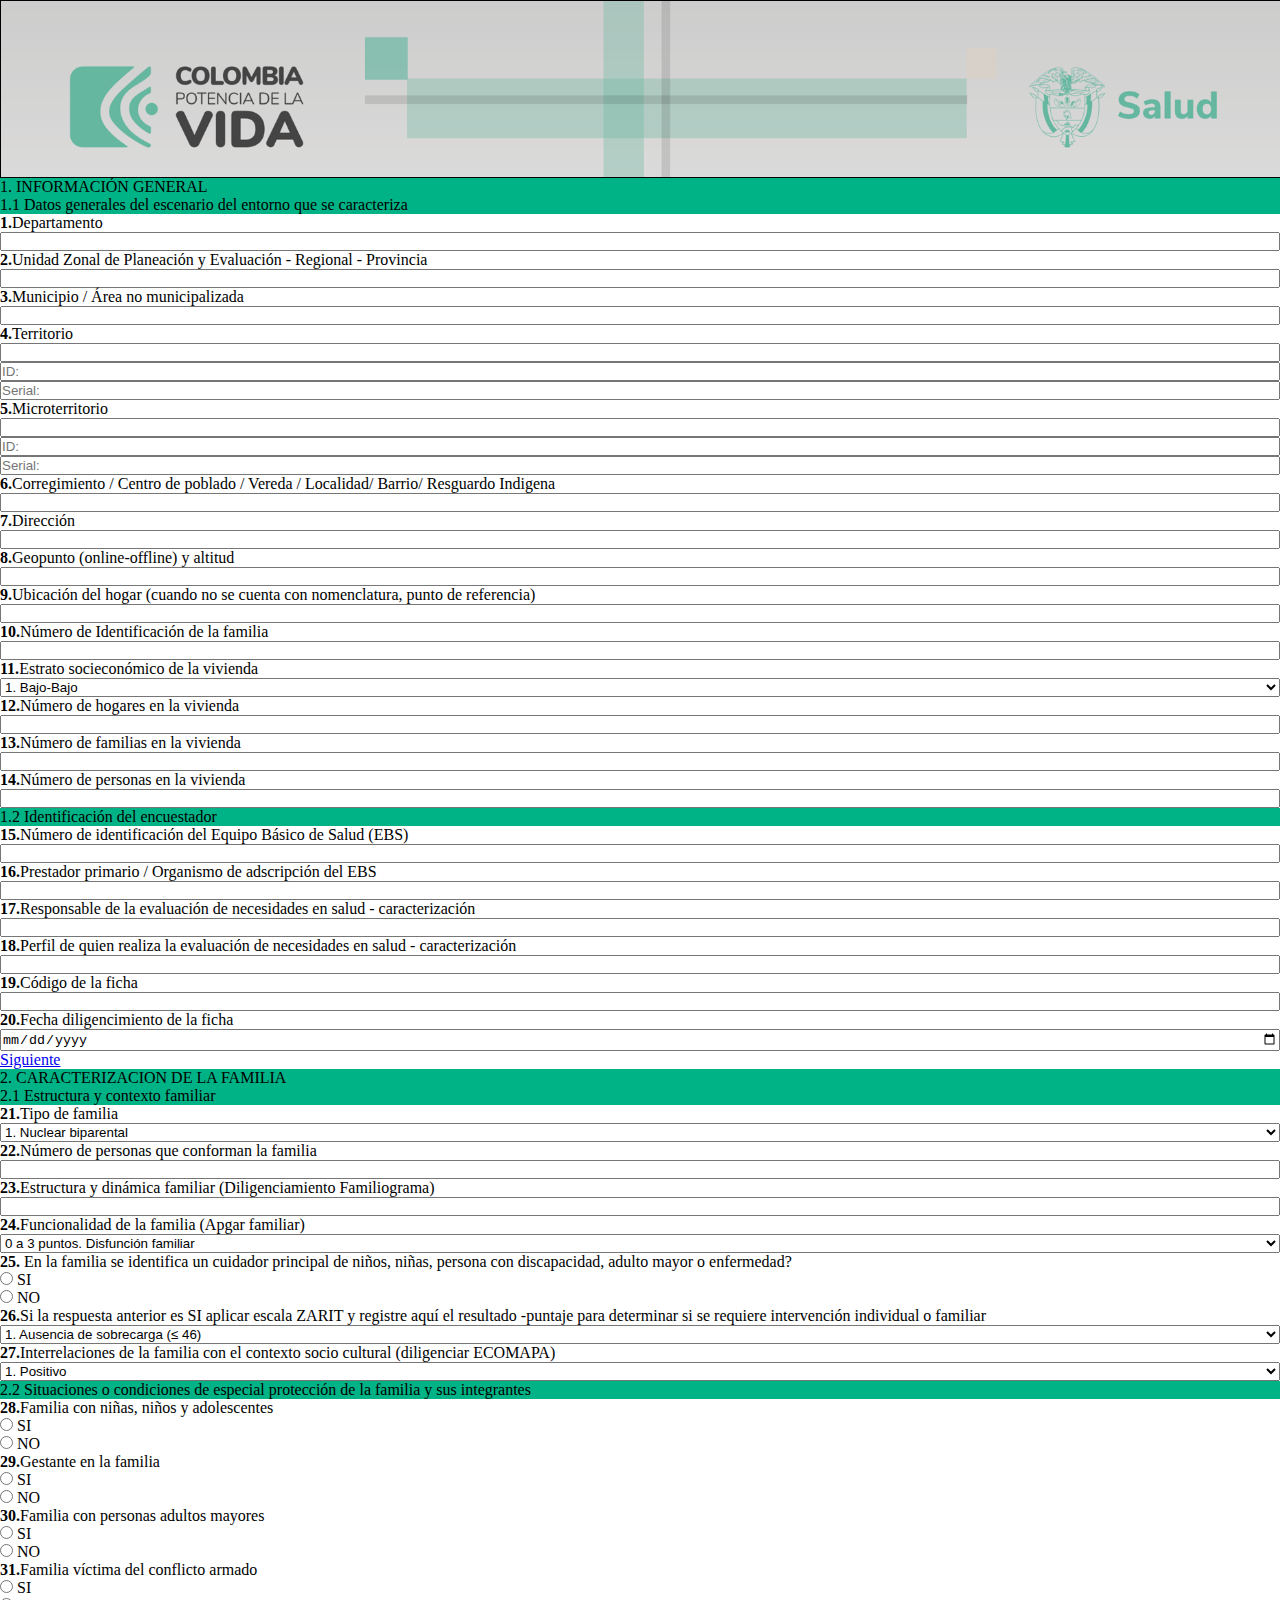
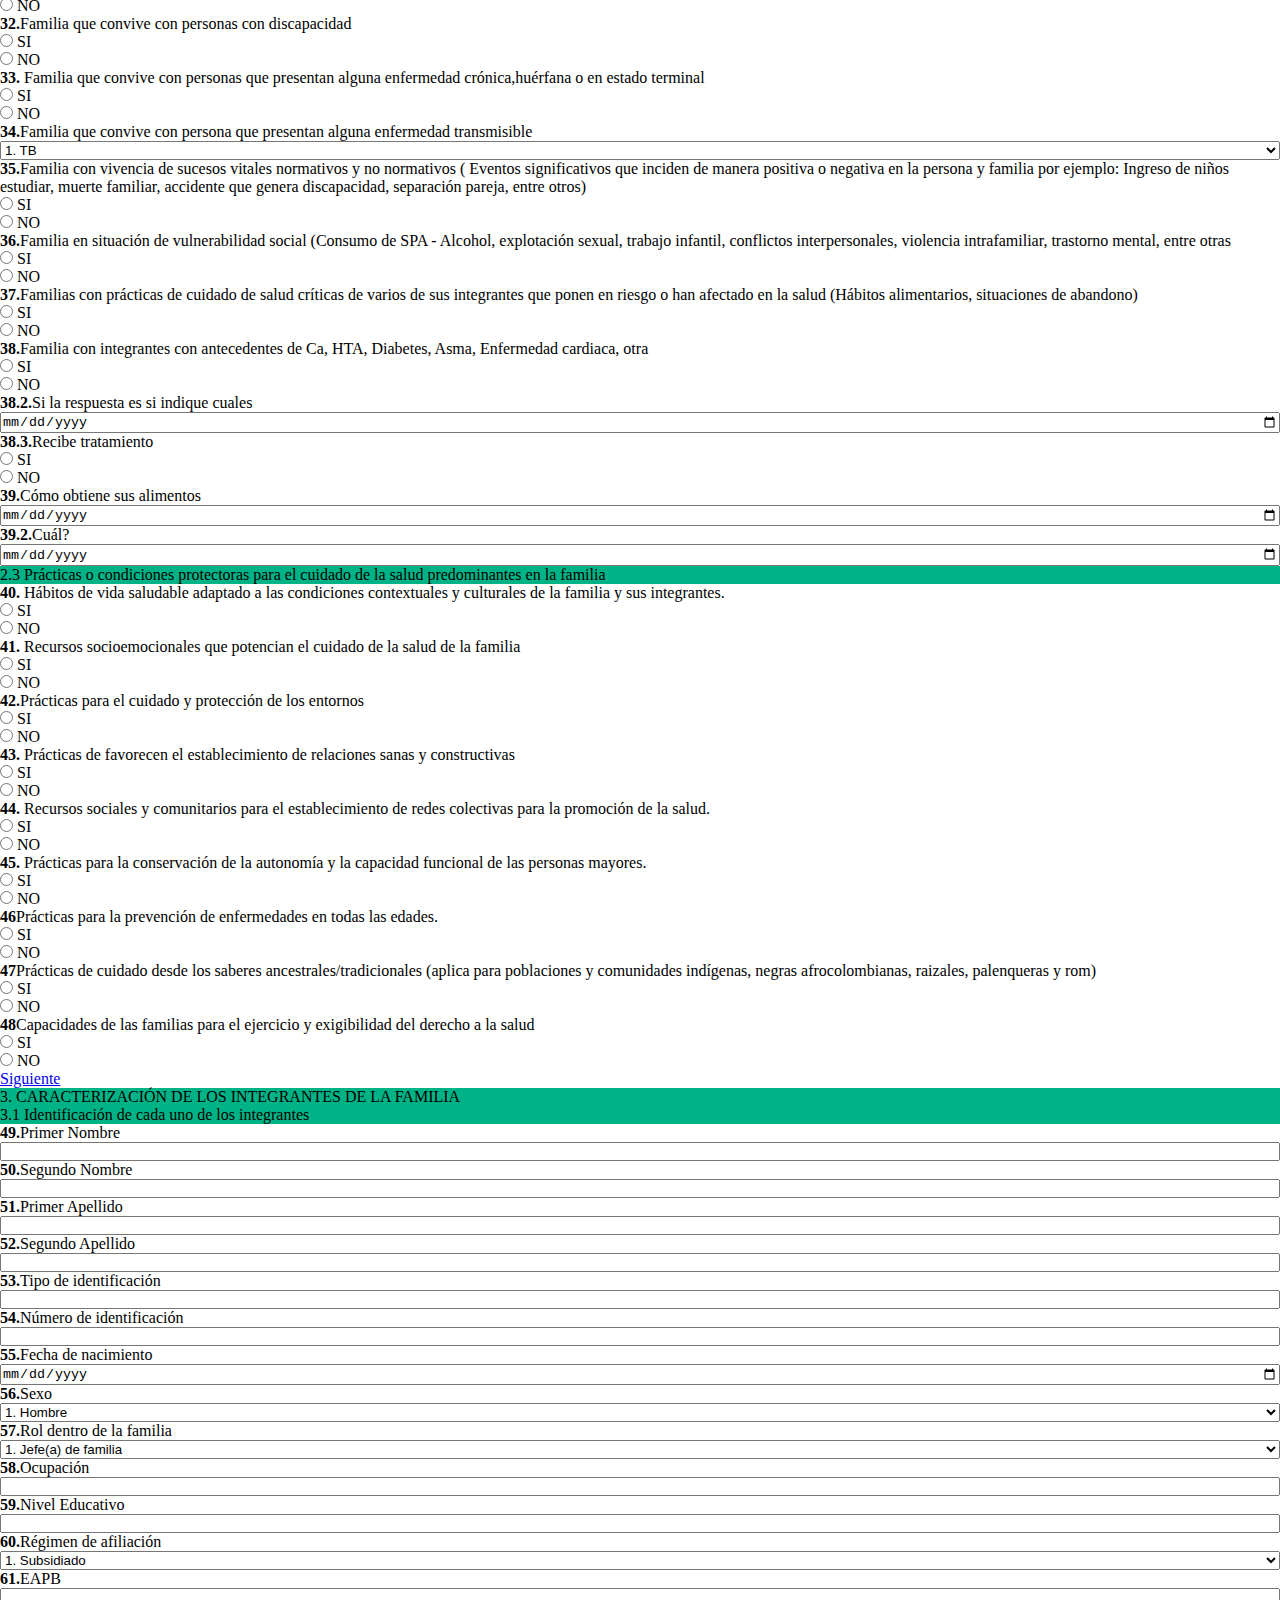
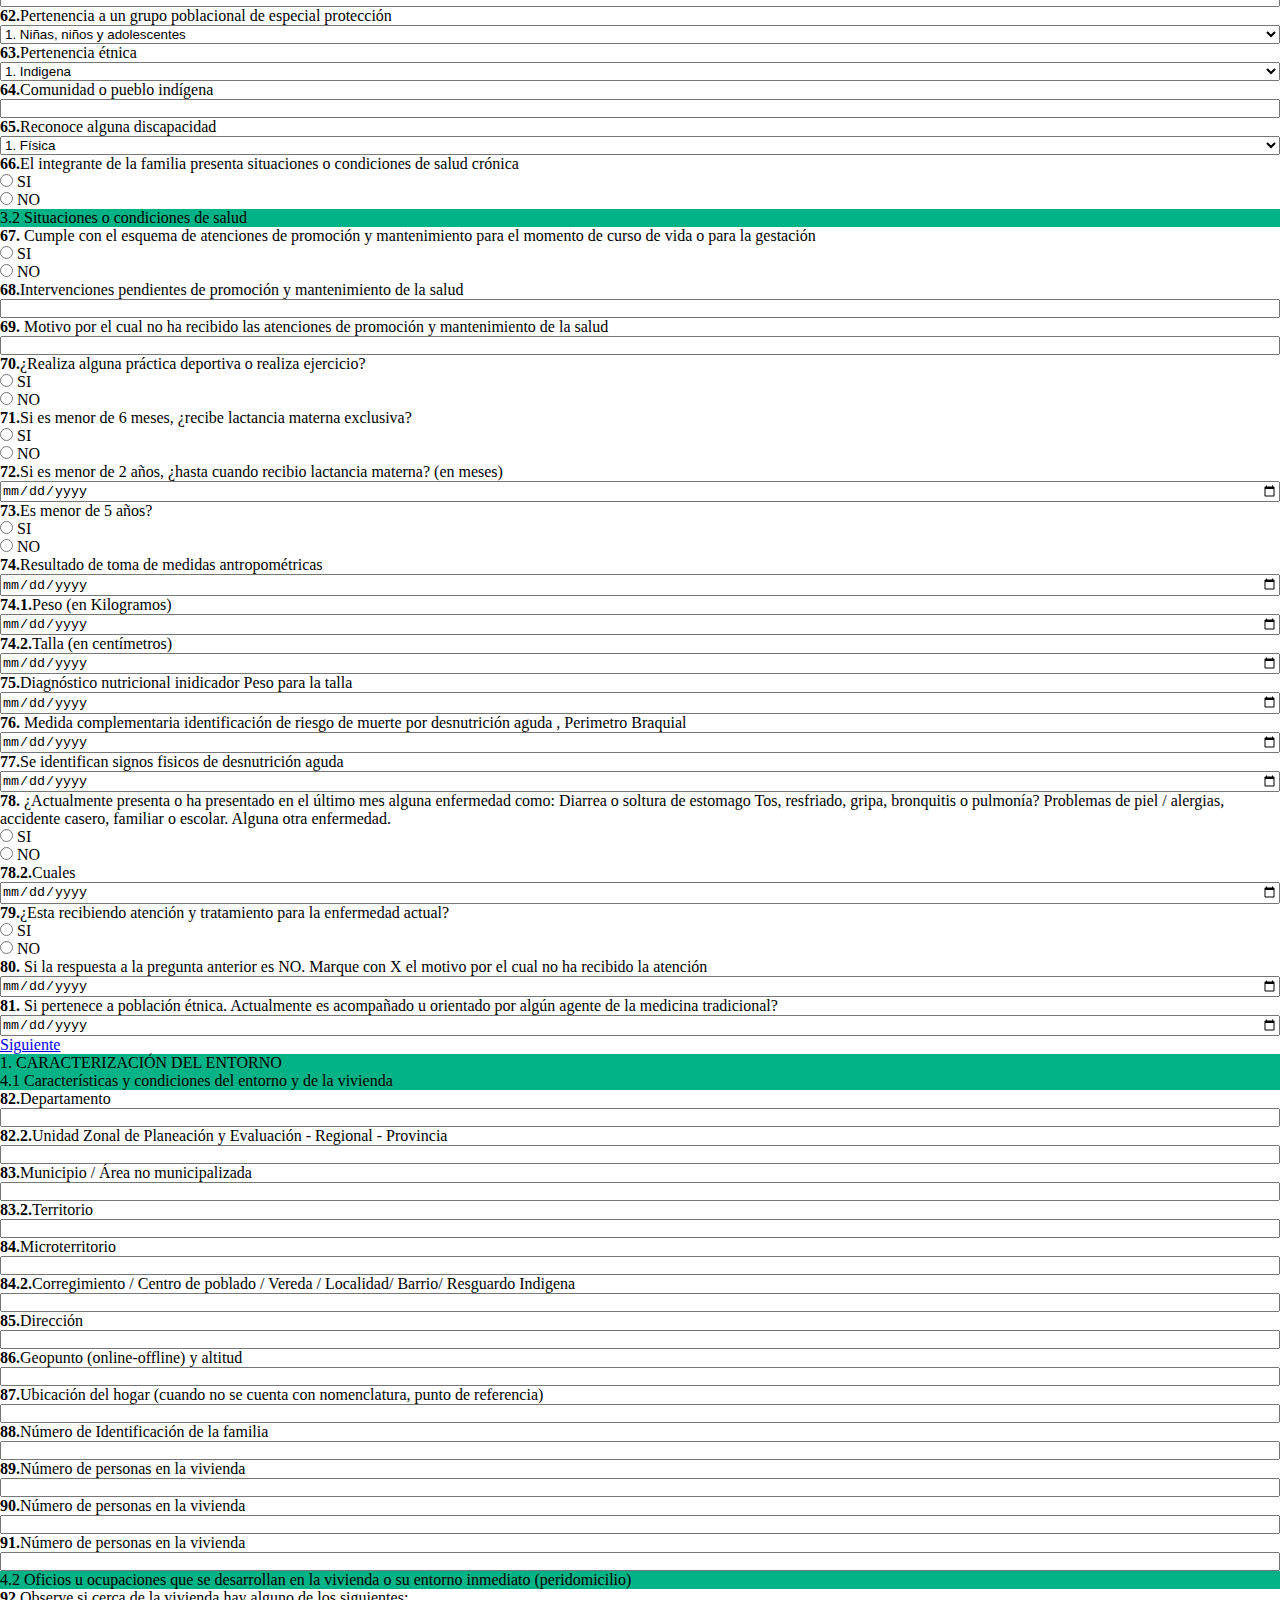
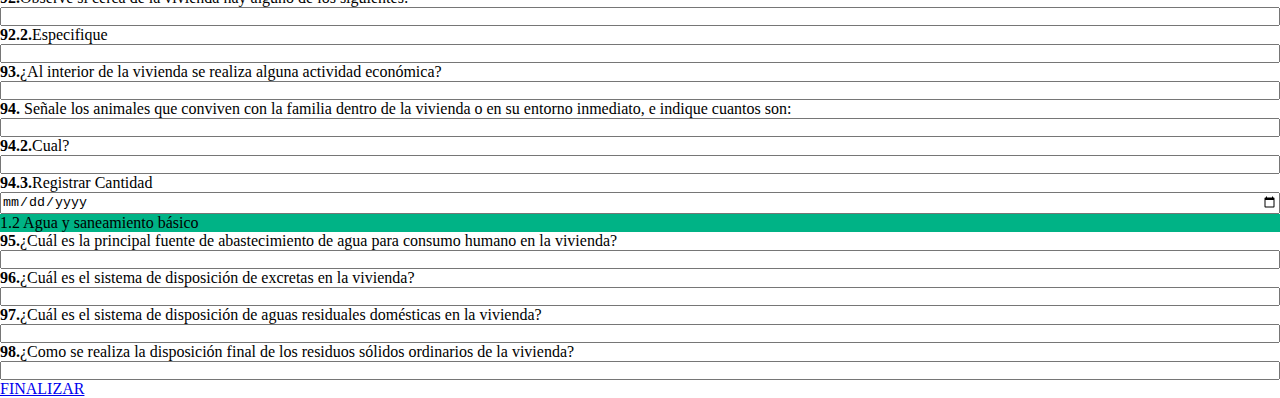
<file: Modelo2.html>
<!DOCTYPE html>
<html lang="en">
<head>
    <meta charset="UTF-8">
    <meta http-equiv="X-UA-Compatible" content="IE=edge">
    <meta name="viewport" content="width=device-width, initial-scale=1.0">
    <link rel="stylesheet" href="Css/StyleModel2.css">
    <title>MinSalud</title>
</head>
<body>

    <header>

        

    </header>


    <main>

        <!-- Seccion 1. Informacion General -->
        <section class="section_1">

            <div class="titulo_seccion">1. INFORMACIÓN GENERAL</div>

            <div class="contain_subs">

                <!-- SubSeccion 1.1 Datos generales del escenario del entorno que se caracteriza -->
                <div class="sub_section1_1">
                    <div class="titulo_seccion">1.1 Datos generales del escenario del entorno que se caracteriza</div>


                    <div class="content_section1_1">

                        <div class="sub-title"> <b>1.</b> Departamento</div>
                        <input type="text" class="input_general" name="" list="miLista">
                        <datalist id="miLista">
                            <option value="Caqueta">
                            <option value="Huila">
                          </datalist>

                        <div class="sub-title"> <b>2. </b> Unidad Zonal de Planeación y Evaluación - Regional - Provincia</div>
                        <input type="text" class="input_general" name="">


                        <div class="sub-title"> <b>3.</b> Municipio / Área no municipalizada</div>
                        <input type="text" class="input_general" name="">
                        
                        <div class="sub-title"> <b>4.</b> Territorio</div>
                        <input type="text" class="input_general" name="">
                        <input type="text" class="input_general" name="" placeholder="ID:">
                        <input type="text" class="input_general" name="" placeholder="Serial:">

                        <div class="sub-title"> <b>5.</b> Microterritorio</div>
                        <input type="text" class="input_general" name="">
                        <input type="text" class="input_general" name="" placeholder="ID:">
                        <input type="text" class="input_general" name="" placeholder="Serial:">
                        
                        <div class="sub-title"> <b>6.</b> Corregimiento / Centro de poblado / Vereda / Localidad/ Barrio/ Resguardo Indigena</div>
                        <input type="text" class="input_general" name="">
                        
                        <div class="sub-title"> <b>7.</b> Dirección</div>
                        <input type="text" class="input_general" name="">
                        
                        <div class="sub-title"> <b>8.</b> Geopunto (online-offline) y altitud</div>
                        <input type="text" class="input_general" name="">
                        
                        <div class="sub-title"> <b>9.</b> Ubicación del hogar (cuando no se cuenta con nomenclatura, punto de referencia)</div>
                        <input type="text" class="input_general" name="">
                        
                        <div class="sub-title"> <b>10.</b> Número de Identificación de la familia</div>
                        <input type="number" class="input_general" name="">
                        
                        <div class="sub-title"> <b>11.</b> Estrato socieconómico de la vivienda</div>
                        <!-- <input type="text" class="input_general" name=""> -->
                        <select name="" class="input_general">
                            <option value="1">1. Bajo-Bajo</option>
                            <option value="2">2. Bajo</option>
                            <option value="3">3. Medio-Bajo</option>
                            <option value="4">4. Medio</option>
                            <option value="4">5. Medio-Alto</option>
                            <option value="4">6. Alto</option>
                          </select>
                        
                        <div class="sub-title"> <b>12.</b>  Número de hogares en la vivienda</div>
                        <input type="number" class="input_general" name="">
                        
                        <div class="sub-title"> <b>13.</b> Número de familias en la vivienda</div>
                        <input type="number" class="input_general" name="">
                        
                        <div class="sub-title"> <b>14.</b> Número de personas en la vivienda</div>
                        <input type="number" class="input_general" name="">
                        

                    </div>
                </div>

                <!-- SubSeccion 1.2 Identificación del encuestador -->
                <div class="sub_section1_1">
                    <div class="titulo_seccion">1.2 Identificación del encuestador</div>

                    <div class="content_section1_1">

                        <div class="sub-title"> <b>15.</b>  Número de identificación del Equipo Básico de Salud (EBS) </div>
                        <input type="text" class="input_general" name="">
    
                        <div class="sub-title"> <b>16.</b> Prestador primario / Organismo de adscripción del EBS </div>
                        <input type="text" class="input_general" name="">

                        <div class="sub-title"> <b>17.</b> Responsable de la evaluación de necesidades en salud - caracterización </div>
                        <input type="text" class="input_general" name="">
    
                        <div class="sub-title"> <b>18.</b> Perfil de quien realiza la evaluación de necesidades en salud - caracterización</div>
                        <input type="text" class="input_general" name="">

                        <div class="sub-title"> <b>19.</b> Código de la ficha </div>
                        <input type="number" class="input_general" name="">
    
                        <div class="sub-title"> <b>20.</b> Fecha diligencimiento de la ficha</div>
                        <input type="date" class="input_general" name="">

                        <div class="sub-title"> <b></b></div>
                        <a href="#seccion2" class="input_general" name="" >Siguiente</a>

                    </div>


                        


                </div>

            </div>


        </section>



        <!-- Seccion 2 Caracterizacion de la familia -->
        <section class="section_1" id="seccion2">

            <div class="titulo_seccion">2. CARACTERIZACION DE LA FAMILIA</div>

            <div class="contain_subs">

                <!-- SubSeccion 1.1 Datos generales del escenario del entorno que se caracteriza -->
                <div class="sub_section1_1">
                    <div class="titulo_seccion">2.1 Estructura y contexto familiar</div>


                    <div class="content_section1_1">

                        <div class="sub-title"> <b>21.</b> Tipo de familia</div>
                        <select name="" class="input_general">
                            <option value="1">1. Nuclear biparental</option>
                            <option value="2">2. Nuclear monoparenta</option>
                            <option value="3">3. Extenso biparental</option>
                            <option value="4">4. Extenso monoparental</option>
                            <option value="4">5. Compuesto biparental</option>
                            <option value="4">6. Compuesto monoparental</option>
                            <option value="4">7. Unipersonal</option>
                          </select>


                        <div class="sub-title"> <b>22. </b> Número de personas que conforman la familia</div>
                        <input type="text" class="input_general" name="">
                      

                        <div class="sub-title"> <b>23.</b> Estructura y dinámica familiar (Diligenciamiento Familiograma) </div>
                        <input type="text" class="input_general" name="">
                        
                        <div class="sub-title"> <b>24.</b> Funcionalidad de la familia (Apgar familiar)</div>
                        <select name="" class="input_general">
                            <option value="1">0 a 3 puntos. Disfunción familiar</option>
                            <option value="2">4 a 6 puntos. Funcionalidad moderada</option>
                            <option value="3">4 a 6 puntos. Alta Funcionalidad</option>
                          </select>


                        <div class="sub-title-large"> <b>25.</b> En la familia se identifica un cuidador principal de niños, niñas, persona con discapacidad, adulto mayor o enfermedad?</div>
                        <div class="checks">
                            <div class="check">
                                <input type="radio" id="opcion1" name="25" value="SI">
                                <label for="opcion1">SI</label><br>
                            </div>
                            <div class="check">
                                <input type="radio" id="opcion2" name="25" value="NO">
                                <label for="opcion2">NO</label><br>
                            </div>
                        </div>

                        
                        <div class="sub-title_extend"> <b>26.</b>Si la respuesta anterior es SI aplicar escala ZARIT y registre aquí el resultado 
                            -puntaje para determinar si se requiere intervención individual o familiar</div>
                            <select name="" class="input_general">
                                <option value="1">1. Ausencia de sobrecarga (≤ 46) </option>
                                <option value="2">2. Sobrecarga ligera (47-55)</option>
                                <option value="3">3. Sobrecarga intensa (≥ 56)
                                </option>
                            </select>
                        
                        <div class="sub-title"> <b>27.</b> Interrelaciones de la familia con el contexto socio cultural (diligenciar ECOMAPA) </div>
                        <select name="" class="input_general">
                            <option value="1">1. Positivo</option>
                            <option value="2">2. Tenue</option>
                            <option value="3">3. Estresante</option>
                            <option value="3">4. Energía Fluye</option>
                            <option value="3">5. Intenso</option>
                          </select>

                    </div>
                </div>

                <!-- SubSeccion 2.2  Situaciones o condiciones de especial protección de la familia y sus integrantes -->
                <div class="sub_section1_1">
                    <div class="titulo_seccion">2.2  Situaciones o condiciones de especial protección de la familia y sus integrantes</div>

                    <div class="content_section1_1">

                        <div class="sub-title"> <b>28.</b> Familia con niñas, niños y adolescentes </div>
                                                <div class="checks">
                            <div class="check">
                                <input type="radio" id="" name="28" value="SI">
                                <label for="">SI</label><br>
                            </div>
                            <div class="check">
                                <input type="radio" id="" name="28" value="NO">
                                <label for="">NO</label><br>
                            </div>
                        </div>
    
                        <div class="sub-title"> <b>29.</b> Gestante en la familia</div>
                                                <div class="checks">
                            <div class="check">
                                <input type="radio" id="" name="29" value="SI">
                                <label for="">SI</label><br>
                            </div>
                            <div class="check">
                                <input type="radio" id="" name="29" value="NO">
                                <label for="">NO</label><br>
                            </div>
                        </div>

                        <div class="sub-title"> <b>30.</b> Familia con personas adultos mayores </div>
                                                <div class="checks">
                            <div class="check">
                                <input type="radio" id="" name="30" value="SI">
                                <label for="">SI</label><br>
                            </div>
                            <div class="check">
                                <input type="radio" id="" name="30" value="NO">
                                <label for="">NO</label><br>
                            </div>
                        </div>
    
                        <div class="sub-title"> <b>31.</b> Familia víctima del conflicto armado </div>
                                                <div class="checks">
                            <div class="check">
                                <input type="radio" id="" name="31" value="SI">
                                <label for="">SI</label><br>
                            </div>
                            <div class="check">
                                <input type="radio" id="" name="31" value="NO">
                                <label for="">NO</label><br>
                            </div>
                        </div>

                        <div class="sub-title"> <b>32.</b>  Familia que convive con personas con discapacidad </div>
                        <div class="checks">
                            <div class="check">
                                <input type="radio" id="" name="32" value="SI">
                                <label for="">SI</label><br>
                            </div>
                            <div class="check">
                                <input type="radio" id="" name="32" value="NO">
                                <label for="">NO</label><br>
                            </div>
                        </div>
    
                        <div class="sub-title-large"> <b>33.</b> Familia que convive con personas que presentan alguna enfermedad crónica,huérfana o en estado terminal</div>
                        <div class="checks">
                            <div class="check">
                                <input type="radio" id="" name="33" value="SI">
                                <label for="">SI</label><br>
                            </div>
                            <div class="check">
                                <input type="radio" id="" name="33" value="NO">
                                <label for="">NO</label><br>
                            </div>
                        </div>

                        <div class="sub-title"> <b>34.</b>  Familia que convive con persona que presentan alguna enfermedad transmisible</div>
                        <select name="" class="input_general">
                            <option value="1">1. TB</option>
                            <option value="2">2. Lepra</option>
                            <option value="3">3. Escabiosos, enfermedades infecciosas de la piel u otras</option>
                            <option value="3">4. Malaria</option>
                            <option value="3">5. Dengue</option>
                            <option value="3">5. Chagas</option>
                            <option value="3">5. Hepatitis A</option>
                            <option value="3">5. Alguna enfermedad inmunoprevenible ( varicela- parotiditis, otra)</option>
                            <option value="3">5. Otras</option>
                            <option value="3">5. Ninguna</option>
                        </select>

                        <div class="sub-title_extend"> <b>35.</b>Familia con vivencia de sucesos vitales normativos y no normativos ( Eventos significativos que inciden de manera positiva o negativa en la 
                            persona y familia por ejemplo: Ingreso de niños estudiar, muerte familiar, accidente que genera discapacidad, separación pareja, entre otros)</div>
                                                <div class="checks">
                            <div class="check">
                                <input type="radio" id="" name="35" value="SI">
                                <label for="">SI</label><br>
                            </div>
                            <div class="check">
                                <input type="radio" id="" name="35" value="NO">
                                <label for="">NO</label><br>
                            </div>
                        </div>
                        
                        <div class="sub-title_extend"> <b>36.</b>Familia en situación de vulnerabilidad social (Consumo de SPA - Alcohol, explotación sexual, trabajo infantil, conflictos interpersonales, 
                            violencia intrafamiliar, trastorno mental, entre otras</div>
                                                <div class="checks">
                            <div class="check">
                                <input type="radio" id="" name="36" value="SI">
                                <label for="">SI</label><br>
                            </div>
                            <div class="check">
                                <input type="radio" id="" name="36" value="NO">
                                <label for="">NO</label><br>
                            </div>
                        </div>
                        
                        <div class="sub-title_extend"> <b>37.</b>Familias con prácticas de cuidado de salud críticas de varios de sus integrantes que ponen en riesgo o han afectado en la salud (Hábitos
                            alimentarios, situaciones de abandono)
                            </div>
                                                <div class="checks">
                            <div class="check">
                                <input type="radio" id="" name="37" value="SI">
                                <label for="">SI</label><br>
                            </div>
                            <div class="check">
                                <input type="radio" id="" name="37" value="NO">
                                <label for="">NO</label><br>
                            </div>
                        </div>
                        
                        <div class="sub-title"> <b>38.</b>Familia con integrantes con antecedentes de Ca, HTA, Diabetes, Asma, Enfermedad cardiaca, otra</div>
                        <div class="checks">
                            <div class="check">
                                <input type="radio" id="" name="38" value="SI">
                                <label for="">SI</label><br>
                            </div>
                            <div class="check">
                                <input type="radio" id="" name="38" value="NO">
                                <label for="">NO</label><br>
                            </div>
                        </div>
                        
                        <div class="sub-title"> <b>38.2.</b>Si la respuesta es si indique cuales</div>
                        <input type="date" class="input_general" name="">
                        
                        <div class="sub-title"> <b>38.3.</b>Recibe tratamiento</div>
                        <div class="checks">
                            <div class="check">
                                <input type="radio" id="" name="38_3" value="SI">
                                <label for="">SI</label><br>
                            </div>
                            <div class="check">
                                <input type="radio" id="" name="38_3" value="NO">
                                <label for="">NO</label><br>
                            </div>
                        </div>
                        
                        <div class="sub-title"> <b>39.</b>Cómo obtiene sus alimentos</div>
                        <input type="date" class="input_general" name="">
                        
                        <div class="sub-title" class="ocultar"> <b>39.2.</b>Cuál?</div>
                        <input type="date" class="input_general" name="">


                    </div>


                </div>


                <!-- SubSeccion 2.3   Prácticas o condiciones protectoras para el cuidado de la salud predominantes en la familia -->
                <div class="sub_section1_1">
                    <div class="titulo_seccion">2.3 Prácticas o condiciones protectoras para el cuidado de la salud predominantes en la familia</div>

                    <div class="content_section1_1">

                        <div class="sub-title_extend"> <b>40.</b>  Hábitos de vida saludable adaptado a las condiciones 
                            contextuales y culturales de la familia y sus integrantes. </div>
                        <div class="checks">
                            <div class="check">
                                <input type="radio" id="" name="40" value="SI">
                                <label for="">SI</label><br>
                            </div>
                            <div class="check">
                                <input type="radio" id="" name="40" value="NO">
                                <label for="">NO</label><br>
                            </div>
                        </div>
    
                        <div class="sub-title-large"> <b>41.</b> Recursos socioemocionales que 
                            potencian el cuidado de la salud de la familia</div>
                        <div class="checks">
                            <div class="check">
                                <input type="radio" id="" name="41" value="SI">
                                <label for="">SI</label><br>
                            </div>
                            <div class="check">
                                <input type="radio" id="" name="41" value="NO">
                                <label for="">NO</label><br>
                            </div>
                        </div>

                        <div class="sub-title"> <b>42.</b> Prácticas para el cuidado y protección de los entornos </div>
                        <div class="checks">
                            <div class="check">
                                <input type="radio" id="" name="42" value="SI">
                                <label for="">SI</label><br>
                            </div>
                            <div class="check">
                                <input type="radio" id="" name="42" value="NO">
                                <label for="">NO</label><br>
                            </div>
                        </div>
    
                        <div class="sub-title-large"> <b>43.</b> Prácticas de favorecen el establecimiento 
                            de relaciones sanas y constructivas </div>
                        <div class="checks">
                            <div class="check">
                                <input type="radio" id="" name="43" value="SI">
                                <label for="">SI</label><br>
                            </div>
                            <div class="check">
                                <input type="radio" id="" name="43" value="NO">
                                <label for="">NO</label><br>
                            </div>
                        </div>

                        <div class="sub-title-large"> <b>44.</b>  Recursos sociales y comunitarios para el establecimiento 
                            de redes colectivas para la promoción de la salud. </div>
                        <div class="checks">
                            <div class="check">
                                <input type="radio" id="" name="44" value="SI">
                                <label for="">SI</label><br>
                            </div>
                            <div class="check">
                                <input type="radio" id="" name="44" value="NO">
                                <label for="">NO</label><br>
                            </div>
                        </div>
    
                        <div class="sub-title-large"> <b>45.</b> Prácticas para la conservación de la autonomía 
                            y la capacidad funcional de las personas mayores.</div>
                        <div class="checks">
                            <div class="check">
                                <input type="radio" id="" name="45" value="SI">
                                <label for="">SI</label><br>
                            </div>
                            <div class="check">
                                <input type="radio" id="" name="45" value="NO">
                                <label for="">NO</label><br>
                            </div>
                        </div>
                        
                        <div class="sub-title-large"> <b>46</b>Prácticas para la prevención 
                            de enfermedades en todas las edades.</div>
                        <div class="checks">
                            <div class="check">
                                <input type="radio" id="" name="46" value="SI">
                                <label for="">SI</label><br>
                            </div>
                            <div class="check">
                                <input type="radio" id="" name="46" value="NO">
                                <label for="">NO</label><br>
                            </div>
                        </div>
                        
                        <div class="sub-title_extend"> <b>47</b>Prácticas de cuidado desde los saberes ancestrales/tradicionales (aplica para 
                            poblaciones y comunidades indígenas, negras afrocolombianas, raizales, palenqueras y rom)</div>
                        <div class="checks">
                            <div class="check">
                                <input type="radio" id="" name="47" value="SI">
                                <label for="">SI</label><br>
                            </div>
                            <div class="check">
                                <input type="radio" id="" name="47" value="NO">
                                <label for="">NO</label><br>
                            </div>
                        </div>
                        
                        <div class="sub-title-large"> <b>48</b>Capacidades de las familias para el ejercicio y exigibilidad del derecho a la salud</div>
                        <div class="checks">
                            <div class="check">
                                <input type="radio" id="" name="48" value="SI">
                                <label for="">SI</label><br>
                            </div>
                            <div class="check">
                                <input type="radio" id="" name="48" value="NO">
                                <label for="">NO</label><br>
                            </div>
                        </div>

                        <div class="sub-title"></div>
                        <a href="#seccion3" class="input_general" name="" >Siguiente</a>

                    </div>


                </div>

            </div>


        </section>


        <!-- Seccion 3 Caracterizacion de los integrantes de la familia -->

        <section class="section_1" id="seccion3">

            <div class="titulo_seccion">3. CARACTERIZACIÓN DE LOS INTEGRANTES DE LA FAMILIA</div>

            <div class="contain_subs">

                <!-- SubSeccion 1.1 Datos generales del escenario del entorno que se caracteriza -->
                <div class="sub_section1_1">
                    <div class="titulo_seccion">3.1  Identificación de cada uno de los integrantes</div>


                    <div class="content_section1_1">

                        <div class="sub-title"> <b>49.</b>   Primer Nombre</div>
                        <input type="text" class="input_general" name="" >


                        <div class="sub-title"> <b>50. </b> Segundo Nombre</div>
                        <input type="text" class="input_general" name="">

                        <div class="sub-title"> <b>51.</b> Primer Apellido</div>
                        <input type="text" class="input_general" name="">
                        
                        <div class="sub-title"> <b>52.</b> Segundo Apellido</div>
                        <input type="text" class="input_general" name="">

                        <div class="sub-title"> <b>53.</b> Tipo de identificación</div>
                        <input type="text" class="input_general" name="" list="tipoid">
                        <datalist id="tipoid">
                            <option value="Cedula De Ciudadania">
                            <option value="Cedula De Extranjeria">
                            <option value="Tarjeta De Identidad">
                          </datalist>


                        
                        <div class="sub-title"> <b>54.</b>  Número de identificación</div>
                        <input type="number" class="input_general" name="">
                        
                        <div class="sub-title"> <b>55.</b> Fecha de nacimiento</div>
                        <input type="date" class="input_general" name="">
                        
                        <div class="sub-title"> <b>56.</b>  Sexo</div>
                        <select name="" class="input_general">
                            <option value="1">1. Hombre</option>
                            <option value="2">2. Mujer</option>
                            <option value="3">3. indeterminado</option>
                          </select>
                        
                        <div class="sub-title"> <b>57.</b> Rol dentro de la familia</div>
                        <select name="" class="input_general">
                            <option value="1">1. Jefe(a) de familia</option>
                            <option value="2">2. Cónyuge o compañero(a)</option>
                            <option value="3">3. Hijo(a)</option>
                            <option value="3">4. Hermano(a)</option>
                            <option value="3">5. Padre o madre</option>
                            <option value="3">6. Otro</option>
                          </select>
                        
                        <div class="sub-title"> <b>58.</b>  Ocupación</div>
                        <input type="text" class="input_general" name="">

                        <div class="sub-title"> <b>59.</b>  Nivel Educativo</div>
                        <input type="text" class="input_general" name="">

                        <div class="sub-title"> <b>60.</b>  Régimen de afiliación</div>
                        <select name="" class="input_general">
                            <option value="1">1. Subsidiado</option>
                            <option value="2">2. Contributivo</option>
                            <option value="3">3. Especial</option>
                            <option value="3">4. Excepcion</option>
                            <option value="3">5. No Afiliado</option>
                          </select>

                        <div class="sub-title"> <b>61.</b> EAPB</div>
                        <input type="text" class="input_general" name="">

                        <div class="sub-title"> <b>62.</b> Pertenencia a un grupo poblacional de especial protección</div>
                        <select name="" class="input_general">
                            <option value="1">1.  Niñas, niños y adolescentes</option>
                            <option value="2">2. Gestantes</option>
                            <option value="3">3. Personas adulta mayor</option>
                            <option value="3">4. Persona con condición de discapacidad</option>
                            <option value="3">5. Personas con orientación sexual diversa</option>
                            <option value="3">6.  Víctimas de violencia</option>
                            <option value="3">7. Ninguna</option>
                          </select>

                        <div class="sub-title"> <b>63.</b> Pertenencia étnica</div>
                        <select name="" class="input_general">
                            <option value="1">1. Indigena</option>
                            <option value="2">2. ROM(Gitano)</option>
                            <option value="3">3. Raizal</option>
                            <option value="3">4. Palenquero</option>
                            <option value="3">5. Negro, Mulato, Afro</option>
                            <option value="3">6. Otra</option>
                            <option value="3">7. Niguna</option>
                          </select>

                        <div class="sub-title"> <b>64.</b> Comunidad o pueblo indígena</div>
                        <input type="text" class="input_general" name="">

                        <div class="sub-title"> <b>65.</b> Reconoce alguna discapacidad</div>
                        <select name="" class="input_general">
                            <option value="1">1. Física</option>
                            <option value="2">2. Auditiva</option>
                            <option value="3">3. Visual</option>
                            <option value="3">4. Sordoceguera</option>
                            <option value="3">5. Intelectual</option>
                            <option value="3">6. Psicosocial (mental)</option>
                            <option value="3">7. Múltiple</option>
                            <option value="3">8. Otra</option>
                            <option value="3">9. Niguna</option>
                          </select>

                        <div class="sub-title"> <b>66.</b> El integrante de la familia presenta situaciones o condiciones de salud crónica</div>
                        <div class="checks">
                            <div class="check">
                                <input type="radio" id="" name="66" value="SI">
                                <label for="">SI</label><br>
                            </div>
                            <div class="check">
                                <input type="radio" id="" name="66" value="NO">
                                <label for="">NO</label><br>
                            </div>
                        </div>
                        
             
                        

                    </div>
                </div>

                <!-- SubSeccion 3.2 Situaciones o condiciones de salud -->
                <div class="sub_section1_1">
                    <div class="titulo_seccion">3.2 Situaciones o condiciones de salud</div>

                    <div class="content_section1_1">

                        <div class="sub-title-large"> <b>67.</b>  Cumple con el esquema de atenciones de promoción y mantenimiento para el momento de curso de vida o para la gestación </div>
                        <div class="checks">
                            <div class="check">
                                <input type="radio" id="" name="38" value="SI">
                                <label for="">SI</label><br>
                            </div>
                            <div class="check">
                                <input type="radio" id="" name="38" value="NO">
                                <label for="">NO</label><br>
                            </div>
                        </div>
    
                        <div class="sub-title"> <b>68.</b> Intervenciones pendientes de promoción y mantenimiento de la salud </div>
                        <input type="text" class="input_general" name="">

                        <div class="sub-title-large"> <b>69.</b> Motivo por el cual no ha recibido las atenciones de promoción y mantenimiento de la salud</div>
                        <input type="text" class="input_general" name="">
    
                        <div class="sub-title"> <b>70.</b>  ¿Realiza alguna práctica deportiva o realiza ejercicio?</div>
                        <div class="checks">
                            <div class="check">
                                <input type="radio" id="" name="70" value="SI">
                                <label for="">SI</label><br>
                            </div>
                            <div class="check">
                                <input type="radio" id="" name="70" value="NO">
                                <label for="">NO</label><br>
                            </div>
                        </div>

                        <div class="sub-title"> <b>71.</b>  Si es menor de 6 meses, ¿recibe lactancia materna exclusiva? </div>
                        <div class="checks">
                            <div class="check">
                                <input type="radio" id="" name="71" value="SI">
                                <label for="">SI</label><br>
                            </div>
                            <div class="check">
                                <input type="radio" id="" name="71" value="NO">
                                <label for="">NO</label><br>
                            </div>
                        </div>
    
                        <div class="sub-title -large"> <b>72.</b> Si es menor de 2 años, ¿hasta cuando recibio lactancia materna? (en meses)</div>
                        <input type="date" class="input_general" name="">

                        <div class="sub-title"> <b>73.</b>  Es menor de 5 años?</div>
                        <div class="checks">
                            <div class="check">
                                <input type="radio" id="" name="73" value="SI">
                                <label for="">SI</label><br>
                            </div>
                            <div class="check">
                                <input type="radio" id="" name="73" value="NO">
                                <label for="">NO</label><br>
                            </div>
                        </div>

                        <div class="sub-title"> <b>74.</b> Resultado de toma de medidas antropométricas </div>
                        <input type="date" class="input_general" name="">

                        <div class="sub-title"> <b>74.1.</b>  Peso (en Kilogramos) </div>
                        <input type="date" class="input_general" name="">

                        <div class="sub-title"> <b>74.2.</b> Talla (en centímetros) </div>
                        <input type="date" class="input_general" name="">

                        <div class="sub-title"> <b>75.</b> Diagnóstico nutricional inidicador Peso para la talla</div>
                        <input type="date" class="input_general" name="">

                        <div class="sub-title-large"> <b>76.</b>  Medida complementaria identificación de riesgo de muerte por desnutrición aguda , Perimetro Braquial</div>
                        <input type="date" class="input_general" name="">

                        <div class="sub-title"> <b>77.</b> Se identifican signos fisicos de desnutrición aguda </div>
                        <input type="date" class="input_general" name="">

                        <div class="sub-title_extend"> <b>78.</b> ¿Actualmente presenta o ha presentado en el último mes alguna enfermedad como: 
                            Diarrea o soltura de estomago Tos, resfriado, gripa, bronquitis o pulmonía? Problemas 
                            de piel / alergias, accidente casero, familiar o escolar. Alguna otra enfermedad. </div>
                            <div class="checks">
                                <div class="check">
                                    <input type="radio" id="" name="78" value="SI">
                                    <label for="">SI</label><br>
                                </div>
                                <div class="check">
                                    <input type="radio" id="" name="78" value="NO">
                                    <label for="">NO</label><br>
                                </div>
                            </div>

                        <div class="sub-title"> <b>78.2.</b> Cuales</div>
                        <input type="date" class="input_general" name="">

                        <div class="sub-title"> <b>79.</b> ¿Esta recibiendo atención y tratamiento para la enfermedad actual?</div>
                        <div class="checks">
                            <div class="check">
                                <input type="radio" id="" name="79" value="SI">
                                <label for="">SI</label><br>
                            </div>
                            <div class="check">
                                <input type="radio" id="" name="79" value="NO">
                                <label for="">NO</label><br>
                            </div>
                        </div>

                        <div class="sub-title-large"> <b>80.</b> Si la respuesta a la pregunta anterior es NO. Marque con X el motivo por el cual no ha recibido la atención </div>
                        <input type="date" class="input_general" name="">

                        <div class="sub-title-large"> <b>81.</b> Si pertenece a población étnica. Actualmente es acompañado u orientado por algún agente de la medicina tradicional?</div>
                        <input type="date" class="input_general" name="">


                        <div class="sub-title"> <b></b></div>
                        <a href="#seccion4" class="input_general" name="" >Siguiente</a>

                    </div>


                        


                </div>

            </div>


        </section>


        <!-- Seccion 4 Caracterizacion del entorno -->

        <section class="section_1" id="Seccion4">

            <div class="titulo_seccion">1. CARACTERIZACIÓN DEL ENTORNO</div>

            <div class="contain_subs">

                <!-- SubSeccion 1.1 Datos generales del escenario del entorno que se caracteriza -->
                <div class="sub_section1_1">
                    <div class="titulo_seccion">4.1 Características y condiciones del entorno y de la vivienda</div>


                    <div class="content_section1_1">

                        <div class="sub-title"> <b>82.</b> Departamento</div>
                        <input type="text" class="input_general" name="" list="miLista">
                       

                        <div class="sub-title"> <b>82.2. </b> Unidad Zonal de Planeación y Evaluación - Regional - Provincia</div>
                        <input type="text" class="input_general" name="">

                        <div class="sub-title"> <b>83.</b> Municipio / Área no municipalizada</div>
                        <input type="text" class="input_general" name="">
                        
                        <div class="sub-title"> <b>83.2.</b> Territorio</div>
                        <input type="text" class="input_general" name="">

                        <div class="sub-title"> <b>84.</b> Microterritorio</div>
                        <input type="text" class="input_general" name="">

                        
                        <div class="sub-title"> <b>84.2.</b> Corregimiento / Centro de poblado / Vereda / Localidad/ Barrio/ Resguardo Indigena</div>
                        <input type="text" class="input_general" name="">
                        
                        <div class="sub-title"> <b>85.</b> Dirección</div>
                        <input type="text" class="input_general" name="">
                        
                        <div class="sub-title"> <b>86.</b> Geopunto (online-offline) y altitud</div>
                        <input type="text" class="input_general" name="">
                        
                        <div class="sub-title"> <b>87.</b> Ubicación del hogar (cuando no se cuenta con nomenclatura, punto de referencia)</div>
                        <input type="text" class="input_general" name="">
                        
                        <div class="sub-title"> <b>88.</b> Número de Identificación de la familia</div>
                        <input type="text" class="input_general" name="">
                        

                        
                        <div class="sub-title"> <b>89.</b> Número de personas en la vivienda</div>
                        <input type="text" class="input_general" name="">

                        <div class="sub-title"> <b>90.</b> Número de personas en la vivienda</div>
                        <input type="text" class="input_general" name="">

                        <div class="sub-title"> <b>91.</b> Número de personas en la vivienda</div>
                        <input type="text" class="input_general" name="">
                        

                    </div>
                </div>

                <!-- SubSeccion 4.2  Oficios u ocupaciones que se desarrollan en la vivienda o su entorno inmediato (peridomicilio) -->
                <div class="sub_section1_1">
                    <div class="titulo_seccion">4.2  Oficios u ocupaciones que se desarrollan en la vivienda o su entorno inmediato (peridomicilio)</div>

                    <div class="content_section1_1">

                        <div class="sub-title"> <b>92.</b>  Observe si cerca de la vivienda hay alguno de los siguientes:</div>
                        <input type="text" class="input_general" name="">
    
                        <div class="sub-title"> <b>92.2.</b>Especifique </div>
                        <input type="text" class="input_general" name="">

                        <div class="sub-title"> <b>93.</b>  ¿Al interior de la vivienda se realiza alguna actividad económica?</div>
                        <input type="text" class="input_general" name="">
    
                        <div class="sub-title-large"> <b>94.</b>  Señale los animales que conviven con la familia dentro de la vivienda o en su entorno inmediato, e indique cuantos son:</div>
                        <input type="text" class="input_general" name="">

                        <div class="sub-title"> <b>94.2.</b> Cual? </div>
                        <input type="text" class="input_general" name="">
    
                        <div class="sub-title"> <b>94.3.</b> Registrar Cantidad</div>
                        <input type="date" class="input_general" name="">

                       

                    </div>


                        


                </div>

                <div class="sub_section1_1">
                    <div class="titulo_seccion">1.2 Agua y saneamiento básico</div>

                    <div class="content_section1_1">

                        <div class="sub-title"> <b>95.</b>  ¿Cuál es la principal fuente de abastecimiento de agua para consumo humano en la vivienda?</div>
                        <input type="text" class="input_general" name="">
    
                        <div class="sub-title"> <b>96.</b> ¿Cuál es el sistema de disposición de excretas en la vivienda? </div>
                        <input type="text" class="input_general" name="">

                        <div class="sub-title"> <b>97.</b> ¿Cuál es el sistema de disposición de aguas residuales domésticas en la vivienda?</div>
                        <input type="text" class="input_general" name="">
    
                        <div class="sub-title"> <b>98.</b>  ¿Como se realiza la disposición final de los residuos sólidos ordinarios de la vivienda?</div>
                        <input type="text" class="input_general" name="">


                        <a href="#seccion2" class="input_general" name="" >FINALIZAR</a>

                        
                    </div>


                        


                </div>

            </div>


        </section>

    </main>
</body>
</html>
</file>
<file: Css/StyleModel2.css>
*{
    margin: 0;
    padding: 0;
}

body{
    height: 98vh;

}

header{
    height: 20%;
    width: 100%;
    border: 1px solid;
    background-image: url(../Img/LogoE.png);
    background-size: cover;
}

form{

    height: 80%;
    width: 100%;
    border: 1px solid;
    display: flex;
    flex-direction: column;
    overflow: hidden;
}

.section_1{

    display: flex;
    flex-direction: column;

}

.titulo_seccion{
    background-color: #00b386;
}

.contain_subs{
    display: flex;
    flex-direction: column;
}

.sub_section1_1 ,.sub_section1_2{
    display: flex;
    flex-direction: column;
}
.sub-title{
    display: flex;
}

.content_section1_1{
    display: flex;
    flex-direction: column;
}

.contain_dates{
    display: flex;
    flex-direction: column;
}

@media screen and (max-width:391px){

    form{
        margin-top: 1%;
        align-items: center;
        padding-top: 1%;
        padding-bottom: 1%;
        flex: none;
    }

    .section_1{
        width: 95%;
        height: 100%;
        border-radius: 5px;
        flex: none;
        overflow: auto;
        margin-bottom: 2%;
        justify-content: space-between;
        background-color: white;
        box-shadow: rgba(60, 64, 67, 0.3) 0px 1px 2px 0px, rgba(60, 64, 67, 0.15) 0px 1px 3px 1px;
    }

    .titulo_seccion{
        height: 6%;
       
        border-radius: 0 0 7px 7px;
    }
    
    .contain_subs{


        height: 92%;
      
        flex: none;
        overflow: auto;


    }

    .sub_section1_1 ,.sub_section1_2{
        height: 100%;
       
        flex: none;
        justify-content: space-between;
    }

    .content_section1_1{
        height: 92%;
        flex: none;
        overflow: auto;
       
        align-items: center;
    }

    /*Textos cortos*/
    .sub-title{
        width: 96%;
        height: 6%;
        
        border-radius: 10px;
        margin-top: 3%;
        margin-bottom: 1%;
        flex: none;  
    }
    .sub-title>b{
        margin-left: 2%;        
    }

    /*Textos largos*/
    .sub-title-large{
        width: 96%;
        height: 9%;
        border-radius: 10px;
        margin-top: 3%;
        margin-bottom: 1%;
        flex: none;  
    }
    .sub-title-large>b{
        margin-left: 2%;        
    }

    /*Text Extenso*/

    .sub-title_extend{
        width: 96%;
        height: 15%;
        border-radius: 10px;
        margin-top: 3%;
        margin-bottom: 1%;
        flex: none;  
    }
    .sub-title_extend>b{
        margin-left: 2%;        
    }

    /*inputs*/
    .input_general{
        width: 96%;
        height: 7%;
        border: none ;
        box-shadow: rgba(0, 0, 0, 0.05) 0px 0px 0px 1px, rgb(209, 213, 219) 0px 0px 0px 1px inset;
        border-radius: 10px;
        margin-bottom: 2%;
        flex: none;
       
    }

    .input_general:focus {
        box-shadow: 0 0 5px rgba(81, 203, 238, 1);
        border: none;
        outline: none;
    }
    
    /*CheckBox Si/No*/

    .checks{
        display: flex;
        width: 96%;
        height: 6%;
        box-shadow: rgba(0, 0, 0, 0.05) 0px 0px 0px 1px, rgb(209, 213, 219) 0px 0px 0px 1px inset;
        border-radius: 10px;
        margin-bottom: 2%;
        flex: none;
        align-items: center;
        justify-content: space-around;

    }

    .check{
        width: 20%;
        display: flex;
        justify-content: space-around;
    }

    .ocultar{
        display: none;
    }


}
</file>
